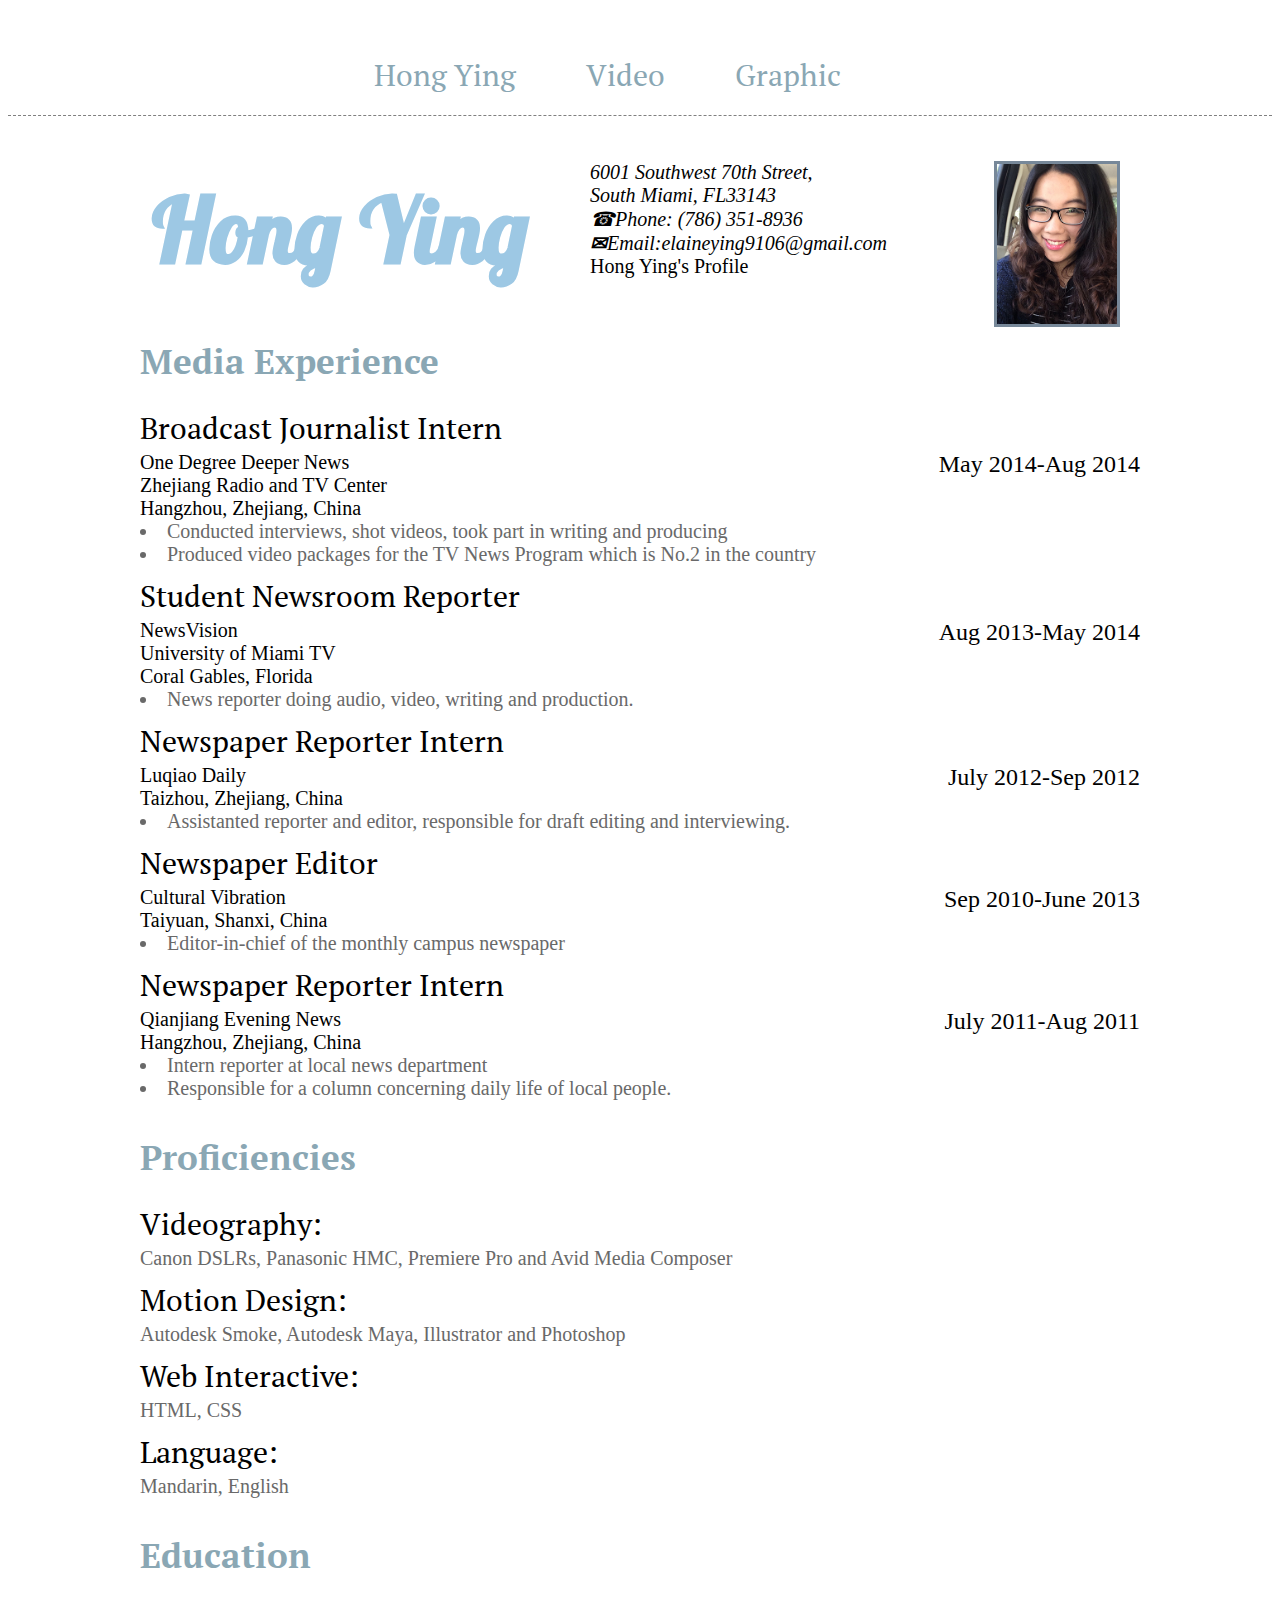
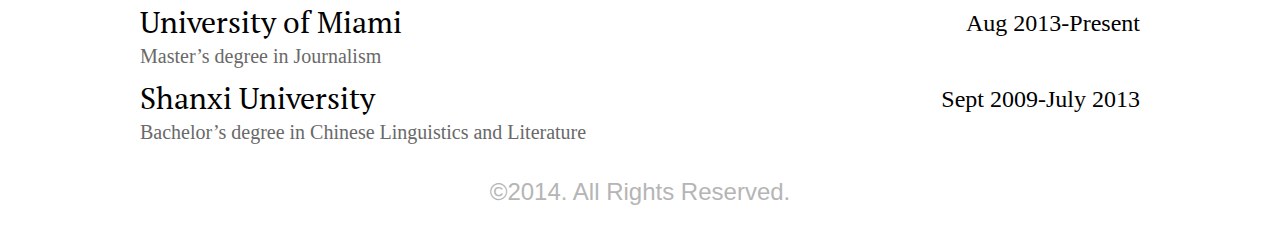
<file: resume.html>
<!DOCTYPE html>
<html>
<head>
<meta charset="UTF-8"/>
<meta name="viewport" content="width=device-width; initial-scale=1;" />
<link href="css/web.css" rel="stylesheet" media="screen"/>
<link href="css/mobile.css" rel="stylesheet" media="screen"/>
<link href="css/print.css" rel="stylesheet" media="print"/>

<title>HONG YING</title>
</head>


<body>

  <nav>
    <ul>
      <li><a href="index.html">Hong Ying</a></li>
      <li><a href="video.html">Video</a></li>
      <li><a href="graphic.html">Graphic</a></li>
    </ul>
  </nav>

  <div id="box">

  <header>
    <h1>Hong Ying</h1>
    <address>6001 Southwest 70th Street,
      <br>South Miami, FL33143
    <br>&#9742;Phone: (786) 351-8936
    <br><strong>&#9993;</strong>Email:<a href="mailto:elaineying9106@gmail.com">elaineying9106@gmail.com</a>
    </address>
    <p><a href="https://www.linkedin.com/profile/view?id=288228069&trk=nav_responsive_tab_profile_pic">Hong Ying's Profile</a></p>
    <img src="img/portrait.jpg">
  </header>


  <main>

  <div id="content">

      <section id="media-experience">
      <h2>Media Experience</h2>
      <article>
        <h3>Broadcast Journalist Intern</h3>
        <p><time>May 2014-Aug 2014</time></p>
        <p>One Degree Deeper News</p>
        <p><span><a href="http://www.zjstv.com/">Zhejiang Radio and TV Center</a></span></p>
        <p>Hangzhou, Zhejiang, China</p>
        <ul><li>Conducted interviews, shot videos, took part in writing and producing</li>
        <li>Produced video packages for the TV News Program which is No.2 in the country</li>
        </ul>
        <h3>Student Newsroom Reporter</h3>
        <p><time>Aug 2013-May 2014</time></p>
        <p>NewsVision<p>
        <p><span><a href="http://umtv.miami.edu">University of Miami TV</a></span></p>
        <p>Coral Gables, Florida</p>
        <ul><li>News reporter doing audio, video, writing and production.</li></ul>
        <h3>Newspaper Reporter Intern</h3>
        <p><time>July 2012-Sep 2012</time></p>
        <p><span><a href="http://paper.lqnews.cn/html/2014-11/13/node_1.htm">Luqiao Daily</a></span></p>
        <p>Taizhou, Zhejiang, China</p>
        <ul><li>Assistanted reporter and editor, responsible for draft editing and interviewing.</li></ul>
        <h3>Newspaper Editor</h3>
        <p><time>Sep 2010-June 2013</time></p>
        <p>Cultural Vibration</p>
        <p>Taiyuan, Shanxi, China</p>
        <ul><li>Editor-in-chief of the monthly campus newspaper</li></ul>
        <h3>Newspaper Reporter Intern</h3>
        <p><time>July 2011-Aug 2011</time></p>
        <p><span><a href="http://www.qjwb.com.cn/">Qianjiang Evening News</a></span></p>
        <p>Hangzhou, Zhejiang, China </p>
        <ul><li>Intern reporter at local news department</li>
          <li>Responsible for a column concerning daily life of local people.</li></ul>
       </article>
      </section>


      <section id="proficiencies">
       <h2>Proficiencies</h2>
        <article>
          <h3>Videography:</h3> <p>Canon DSLRs, Panasonic HMC, Premiere Pro and Avid Media Composer</p>
          <h3>Motion Design:</h3> <p>Autodesk Smoke, Autodesk Maya, Illustrator and Photoshop</p>
          <h3>Web Interactive:</h3> <p>HTML, CSS</p>
          <h3>Language:</h3> <p>Mandarin, English</p>
        </article>
      </section>

       <section id="education">
          <h2>Education</h2>
          <article>
            <h3>University of Miami</h3>
            <time>Aug 2013-Present</time>
            <p>Master’s degree in Journalism</p>
          <h3>Shanxi University</h3>
          <time>Sept 2009-July 2013</time>
          <p>Bachelor’s degree in Chinese Linguistics and Literature</p>
          </article>
        </section>

  </div>

  </main>


      <footer>
      <p>&copy;2014. All Rights Reserved.</p>
      </footer>

     </div>
   </body>

  </html>
</file>
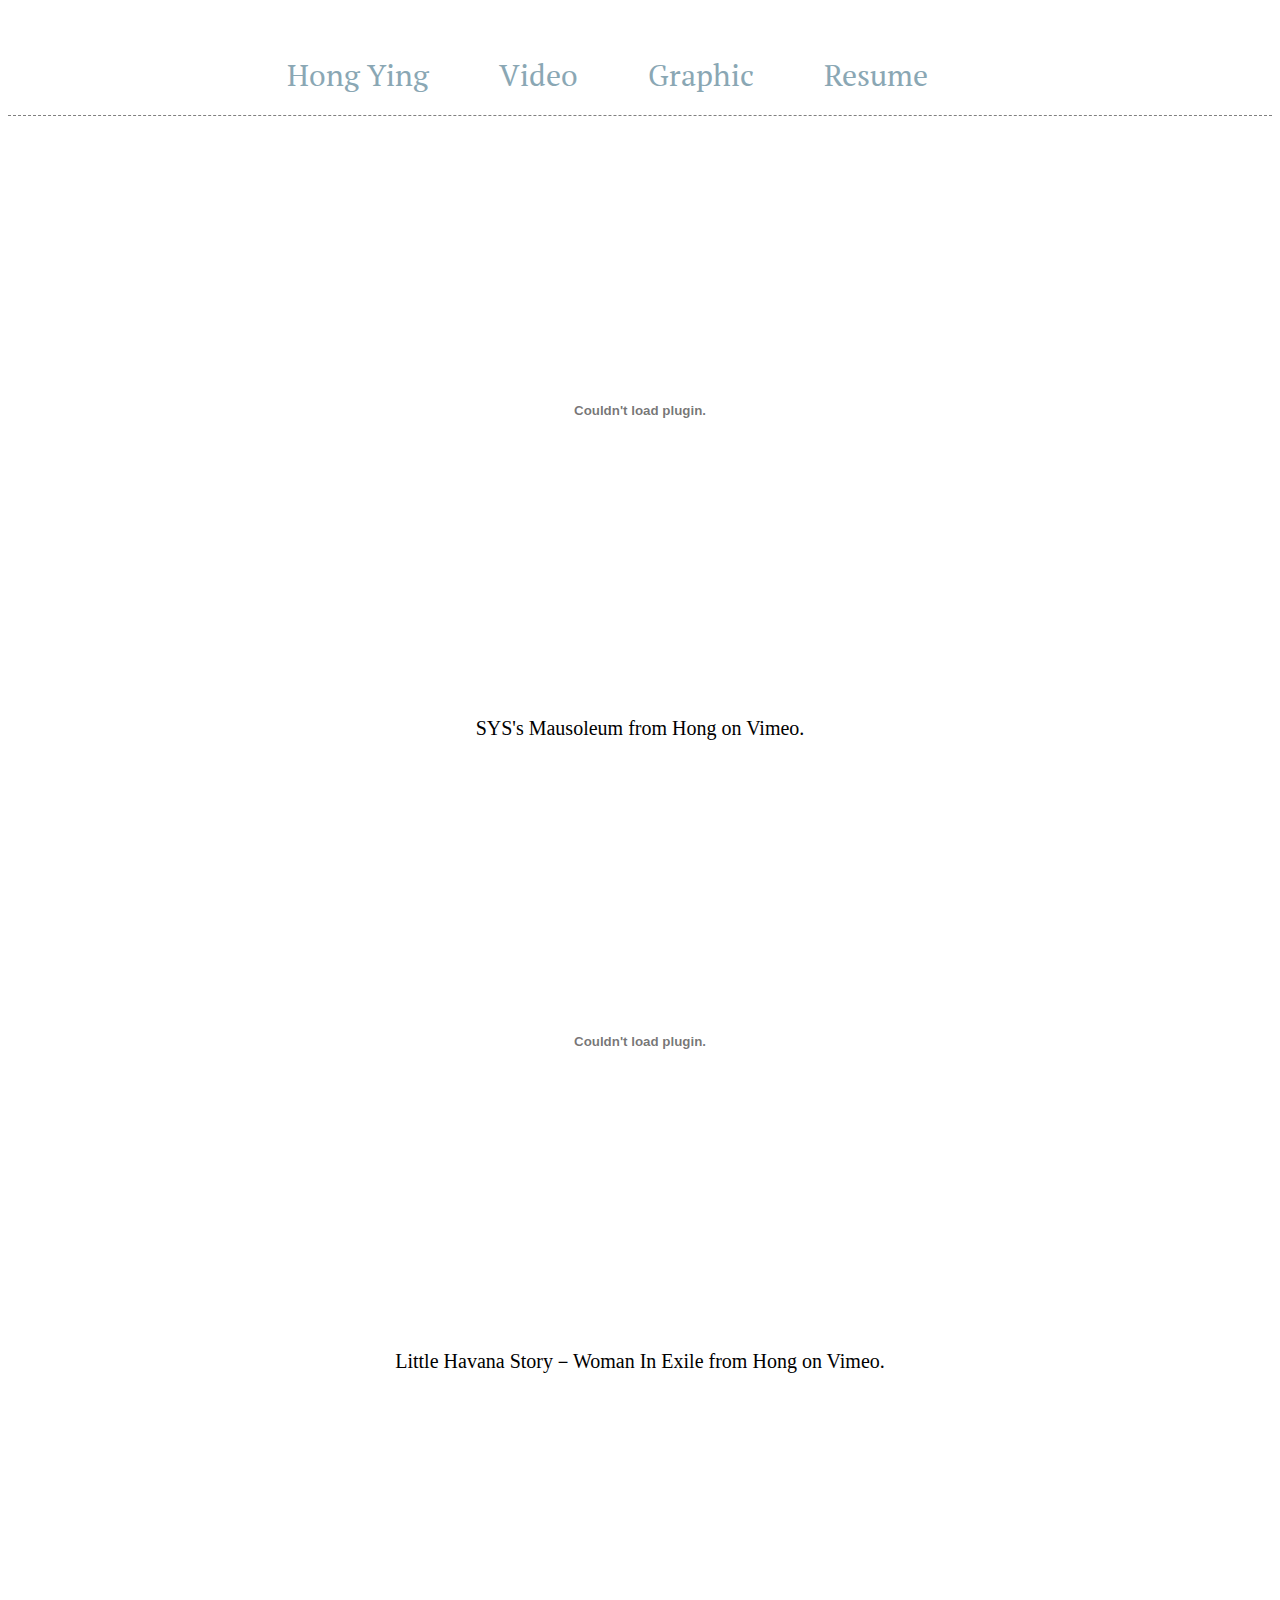
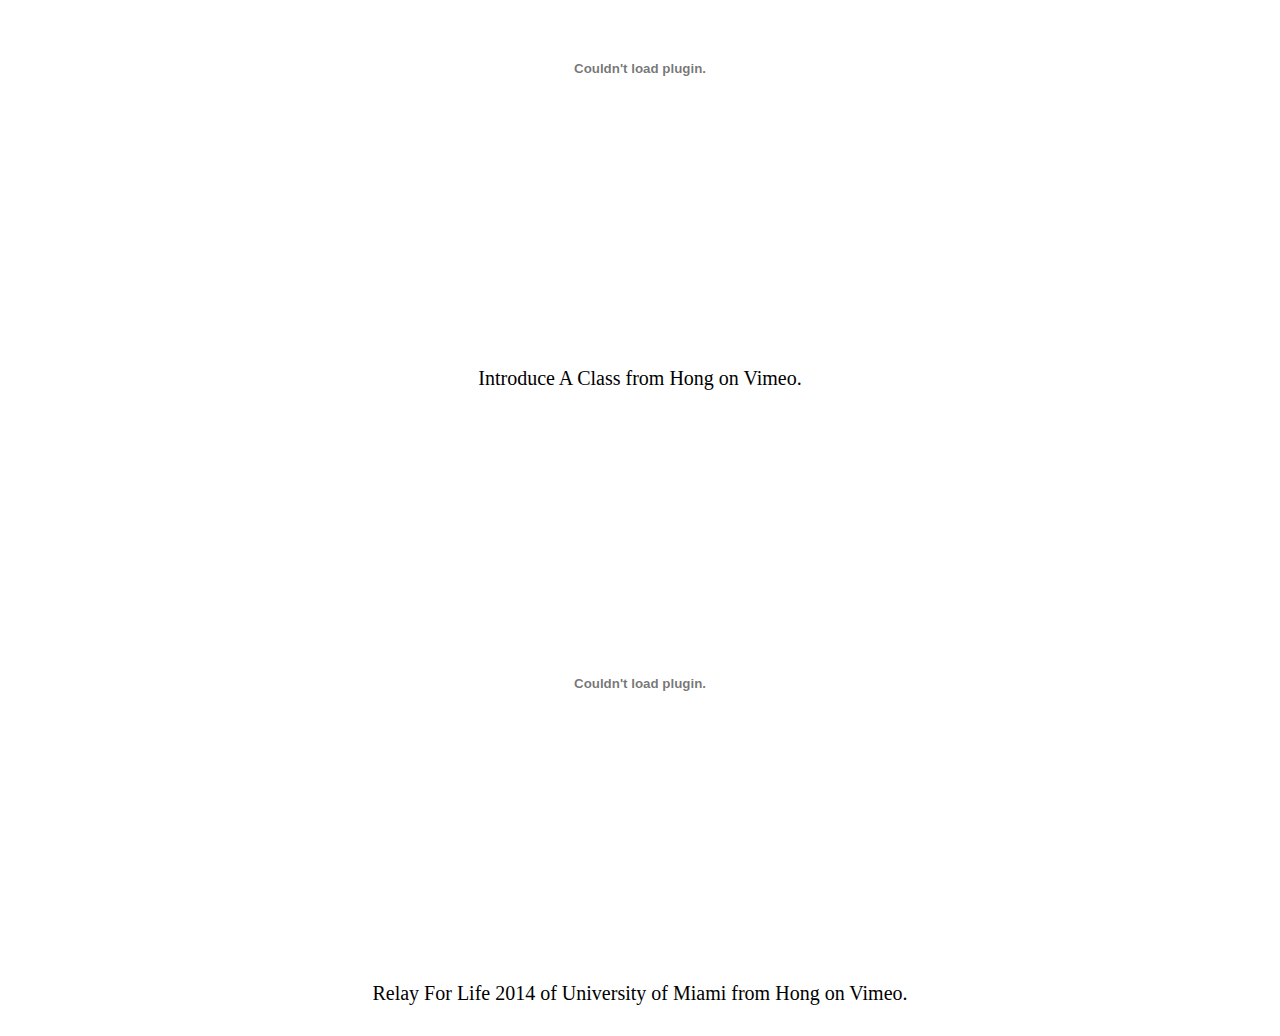
<file: video.html>
<!DOCTYPE html>
<html>
<head>
  <meta charset="UTF-8"/>
  <meta name="viewport" content="width=device-width; initial-scale=1;" />
  <link href="css/web.css" rel="stylesheet" media="screen"/>
  <link href="css/mobile.css" rel="stylesheet" media="screen"/>

  <title>HONG YING</title>
</head>

<body>

<nav>
  <ul>
    <li><a href="index.html">Hong Ying</a></li>
    <li><a href="video.html">Video</a></li>
    <li><a href="graphic.html">Graphic</a></li>
    <li><a href="resume.html">Resume</a></li>
  </ul>
</nav>

<div class="container">
<object width="1000" height="563"><param name="allowfullscreen" value="true" /><param name="allowscriptaccess" value="always" /><param name="movie" value="http://vimeo.com/moogaloop.swf?clip_id=114061023&amp;force_embed=1&amp;server=vimeo.com&amp;show_title=1&amp;show_byline=1&amp;show_portrait=1&amp;color=00adef&amp;fullscreen=1&amp;autoplay=0&amp;loop=0" /><embed src="http://vimeo.com/moogaloop.swf?clip_id=114061023&amp;force_embed=1&amp;server=vimeo.com&amp;show_title=1&amp;show_byline=1&amp;show_portrait=1&amp;color=00adef&amp;fullscreen=1&amp;autoplay=0&amp;loop=0" type="application/x-shockwave-flash" allowfullscreen="true" allowscriptaccess="always" width="1000" height="563"></embed></object> <p><a href="http://vimeo.com/114061023">SYS's Mausoleum</a> from <a href="http://vimeo.com/user24846380">Hong</a> on <a href="https://vimeo.com">Vimeo</a>.</p>
<object width="1000" height="563"><param name="allowfullscreen" value="true" /><param name="allowscriptaccess" value="always" /><param name="movie" value="http://vimeo.com/moogaloop.swf?clip_id=91543492&amp;force_embed=1&amp;server=vimeo.com&amp;show_title=1&amp;show_byline=1&amp;show_portrait=1&amp;color=00adef&amp;fullscreen=1&amp;autoplay=0&amp;loop=0" /><embed src="http://vimeo.com/moogaloop.swf?clip_id=91543492&amp;force_embed=1&amp;server=vimeo.com&amp;show_title=1&amp;show_byline=1&amp;show_portrait=1&amp;color=00adef&amp;fullscreen=1&amp;autoplay=0&amp;loop=0" type="application/x-shockwave-flash" allowfullscreen="true" allowscriptaccess="always" width="1000" height="563"></embed></object> <p><a href="http://vimeo.com/91543492">Little Havana Story－Woman In Exile</a> from <a href="http://vimeo.com/user24846380">Hong</a> on <a href="https://vimeo.com">Vimeo</a>.</p>
<object width="1000" height="547"><param name="allowfullscreen" value="true" /><param name="allowscriptaccess" value="always" /><param name="movie" value="http://vimeo.com/moogaloop.swf?clip_id=92785548&amp;force_embed=1&amp;server=vimeo.com&amp;show_title=1&amp;show_byline=1&amp;show_portrait=1&amp;color=00adef&amp;fullscreen=1&amp;autoplay=0&amp;loop=0" /><embed src="http://vimeo.com/moogaloop.swf?clip_id=92785548&amp;force_embed=1&amp;server=vimeo.com&amp;show_title=1&amp;show_byline=1&amp;show_portrait=1&amp;color=00adef&amp;fullscreen=1&amp;autoplay=0&amp;loop=0" type="application/x-shockwave-flash" allowfullscreen="true" allowscriptaccess="always" width="1000" height="547"></embed></object> <p><a href="http://vimeo.com/92785548">Introduce A Class</a> from <a href="http://vimeo.com/user24846380">Hong</a> on <a href="https://vimeo.com">Vimeo</a>.</p>
<object width="1000" height="547"><param name="allowfullscreen" value="true" /><param name="allowscriptaccess" value="always" /><param name="movie" value="http://vimeo.com/moogaloop.swf?clip_id=91539936&amp;force_embed=1&amp;server=vimeo.com&amp;show_title=1&amp;show_byline=1&amp;show_portrait=1&amp;color=00adef&amp;fullscreen=1&amp;autoplay=0&amp;loop=0" /><embed src="http://vimeo.com/moogaloop.swf?clip_id=91539936&amp;force_embed=1&amp;server=vimeo.com&amp;show_title=1&amp;show_byline=1&amp;show_portrait=1&amp;color=00adef&amp;fullscreen=1&amp;autoplay=0&amp;loop=0" type="application/x-shockwave-flash" allowfullscreen="true" allowscriptaccess="always" width="1000" height="547"></embed></object> <p><a href="http://vimeo.com/91539936">Relay For Life 2014 of University of Miami</a> from <a href="http://vimeo.com/user24846380">Hong</a> on <a href="https://vimeo.com">Vimeo</a>.</p>
</div>

<div>

</body>

</html>
</file>
<file: css/web.css>
@import url(http://fonts.googleapis.com/css?family=Lobster);
@import url(http://fonts.googleapis.com/css?family=PT+Serif);

body{
  background: #ffffff;
  font-size:20px;
  }

#box{
  padding:35px;
  width:1000px;
  margin-left:auto;
margin-right:auto;
}

header {
position:relative;
font-size:20px;
}

header img {
height:160px; width:auto;
position:absolute;
top:0;
right:20px;
border:3px solid #778899;
}

header a{color:black;}

header p{margin:0;}

nav ul{padding:40px 0px 20px 0px;
  margin:15px 0px 10px 0px;
  clear:left;
  text-align:center;
  border-bottom:grey dashed 1px;
}

nav li{
  font-family: 'PT Serif', serif;
  margin-top:0px;
  display: inline;
  margin-left: 0px;
  font-size: 30px;
  padding: 5px 65px 5px 0px;
}

nav a {color:rgb(138,167,180);}

main {
  margin-top: 3em;
}

a {text-decoration: none;}

a {color:black;}



a:hover{
  color:#8B0000;}


#media-experience ul {
  list-style-position: inside;
  padding:0px 0px 10px 0px;
  }

#media-experience p  time {
  float:right;
  position: relative;
  font-size:24px;
}

#education time {
  color:black;
  float:right;
  font-size:24px;
  position:relative;
  bottom:35px;
}

#proficiencies p {padding-bottom:10px;}


p>span {color:#0000CD;}



h1 {
margin:12px 62px 12px 12px;
font-family: 'Lobster', cursive;
font-weight: bold;
font-size:90px;
float:left;
color:rgb(157,200,228);
}


h2 {
font-family: 'PT Serif', serif;
  font-weight: normal;
  font-size:35px;
  margin:24px 0px;
  font-weight:bold;
  color:rgb(138,167,180);
  }

h3{
font-family: 'PT Serif', serif;
font-weight: normal;
font-size:30px;
}



article h3{margin:0px 0px 3px 0px;}

article p{margin:0;}

#content ul {color:#696969;margin:0;}

#proficiencies p {color:#696969;}

#education p {
  color:#696969;
  padding:0px 0px 10px 0px;
}

.container{
  padding: 3px;
  margin:2px auto;
  text-align:center;}

img {width:100%;
height:auto;}


footer {
	position: relative;
	height: 30px;
	clear: both;
	font-family: Verdana, sans-serif;
	font-size: 24px;
	text-align: center;
  color: #B5B5B5;
}
</file>
<file: css/mobile.css>
@media (max-width: 320px) {


  #box {
    margin:0;
    padding:0;
    width:320px;
  }

  body{
    background: #ffffff;
    font-size:10px;
  }

  header {
    position:relative;
    font-size:10px;
  }

  header h1 {
    margin: 0;
    font-family: 'Lobster', cursive;
    font-weight: bold;
    font-size: 30px;
    float:none;
    color:rgb(157,200,228);
  }

  nav ul{
    padding:0;
    margin: 0;
    text-align: center;
    border-bottom: 3px solid #222;
  }


  nav li{
    font-family: 'PT Serif', serif;
    margin-top:0px;
    display: inline;
    margin-left: 0px;
    font-size: 20px;
    padding: 0 5px;
  }

  #media-experience p time {
    float:none;
    font-size:10px;
  }


  #education time {
    color:black;
    float:none;
    font-size:10px;
  }

  h2 {
    font-family: 'PT Serif', serif;
    font-weight: normal;
    font-size:20px;
    margin:24px 0px;
    font-weight:bold;
    color:rgb(138,167,180);
  }


  h3{
    font-family: 'PT Serif', serif;
    font-weight: normal;
    font-size:15px;
  }



}
</file>
<file: css/print.css>
@import url(http://fonts.googleapis.com/css?family=Lobster);
@import url(http://fonts.googleapis.com/css?family=PT+Serif);

body{
  font-size:18px;
  }

#box{
  padding:10px;
  width:1000px;
  margin-left:auto;
margin-right:auto;
}

header {
position:relative;
font-size:20px;
}

header p {display:none;}

header img {
height:120px; width:auto;
position:absolute;
top:0;
right:40px;
border:3px solid #778899;
}

header img{display:none;}

header a{color:black;}

header p{margin:0;}

main {
  margin-top: 1in;
}


a {text-decoration: none;}

a {color:black;}

.nav a {color:rgb(138,167,180)}

a:hover{
  color:#8B0000;
  font-size:larger}

#media-experience ul {
  list-style-position: inside;
  padding:0px 0px 10px 0px;
  }

#media-experience p  time {
  float:right;
  position: relative;
  font-size:24px;
}

#education time {
  color:black;
  float:right;
  font-size:24px;
  position:relative;
  bottom:35px;
}

#proficiencies p {padding-bottom:10px;}


p>span {color:#0000CD;}



h1 {
margin:12px 262px 12px 12px;
font-family: 'Lobster', cursive;
font-weight: bold;
font-size:90px;
float:left;
}

h2 {
font-family: 'PT Serif', serif;
  font-weight: normal;
  font-size:30px;
  margin:0px;
  font-weight:bold;
}

#media-experience h2{
  margin-top:40px;}

h3{
font-family: 'PT Serif', serif;
font-weight: normal;
font-size:26px;
}

article h3{margin:0px 0px 3px 0px;}

article p{margin:0;}

#content ul {color:#696969;margin:0;}

#proficiencies p {color:#696969;}

#education p {
  color:#696969;
  padding:0px;
}

footer{display:none;}

nav{display:none;}

address {
  text-align:right;
  position:relative;
  top:10px;}
</file>
